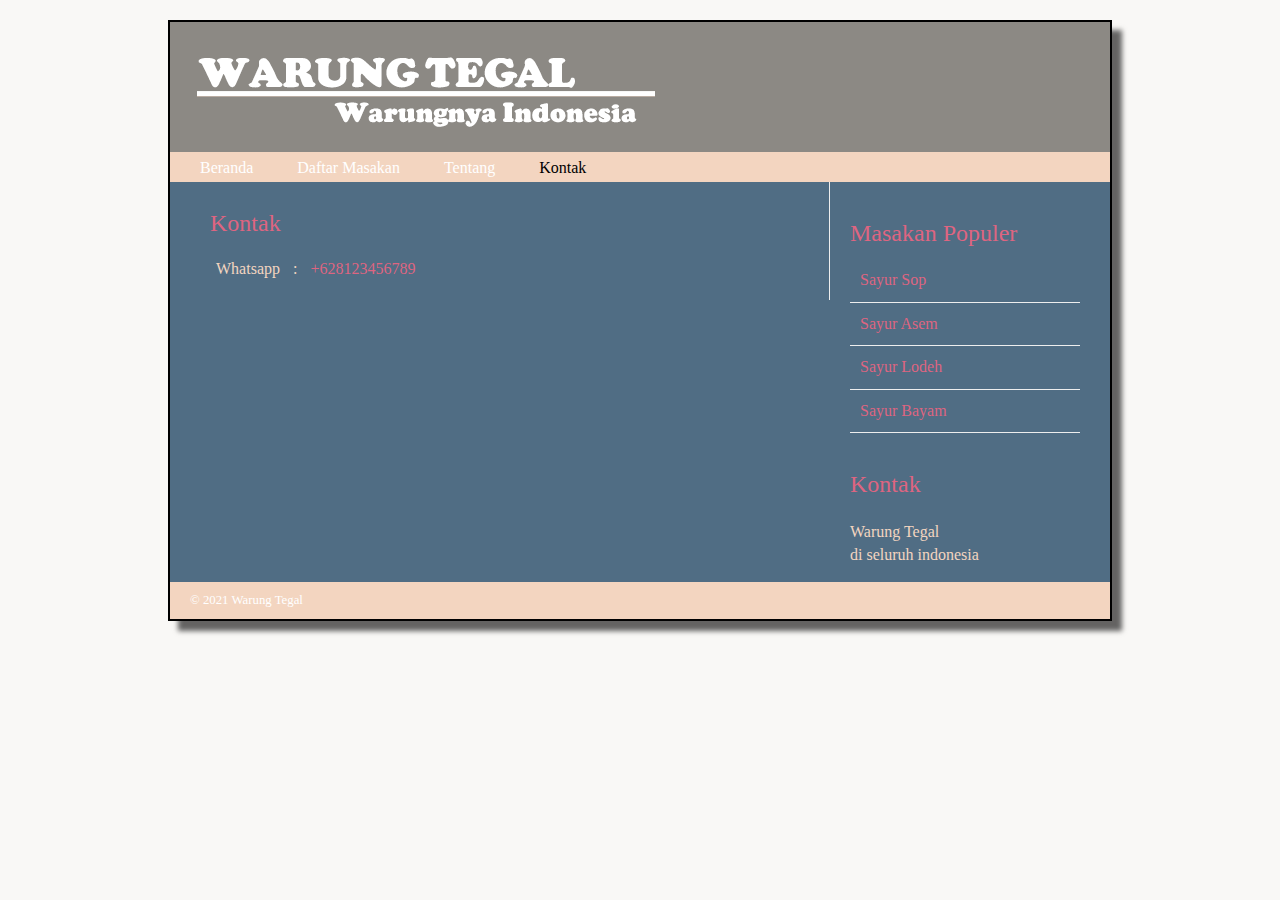
<file: kontak.html>
<!DOCTYPE html>
<html>
	<head>
		<title>Web Warung Tegal</title>
		<link rel="stylesheet" href="./style.css">
	</head>
	<body>
		<div class="wrapper">
			<header>
				<h1>Warung Tegal</h1>
				<nav>
					<ul>
						<li><a href="index.html">Beranda</a></li>
						<li><a href="daftar-masakan.html">Daftar Masakan</a></li>
						<li><a href="tentang.html">Tentang</a></li>
						<li><a href="kontak.html" class="current">Kontak</a></li>
					</ul>
				</nav>
			</header>
			<section class="courses">
				<article id="kontak" style="padding-left: 25px;">
                    <h2 style="color: #de6581; margin-top: 30px; margin-left: 15px;">Kontak</h2>
                    <table>
                        <tr class="wa">
                            <td><i class="fa fa-whatsapp fa-2x" aria-hidden="true"></i></td>
                            <td style="padding-left: 15px;"><p style="font-size: 16px;">Whatsapp</p></td>
                            <td style="padding-left: 10px;"><p style="font-size: 16px;">:</p></td>
                            <td style="padding-left: 10px;">
                                <a href="https://api.whatsapp.com/send?phone=+628123456789">
                                    <p style="font-size: 16px;">+628123456789</p>
                                </a>
                            </td>
                        </tr>
                    </table>
                </article>
			</section>
			<aside>
				<section class="popular-recipes">
					<h2>Masakan Populer</h2>
					<a href="#sayur-sop">Sayur Sop</a>
					<a href="#sayur-asem">Sayur Asem</a>
					<a href="#sayur-lodeh">Sayur Lodeh</a>
					<a href="#sayur-bayam">Sayur Bayam</a>
				</section>
				<section class="contact-details">
					<h2>Kontak</h2>
					<p>Warung Tegal<br />
						di seluruh indonesia
				</section>
			</aside>
			<footer>
				&copy; 2021 Warung Tegal
			</footer>
		</div><!-- .wrapper -->
	</body>
</html>
</file>
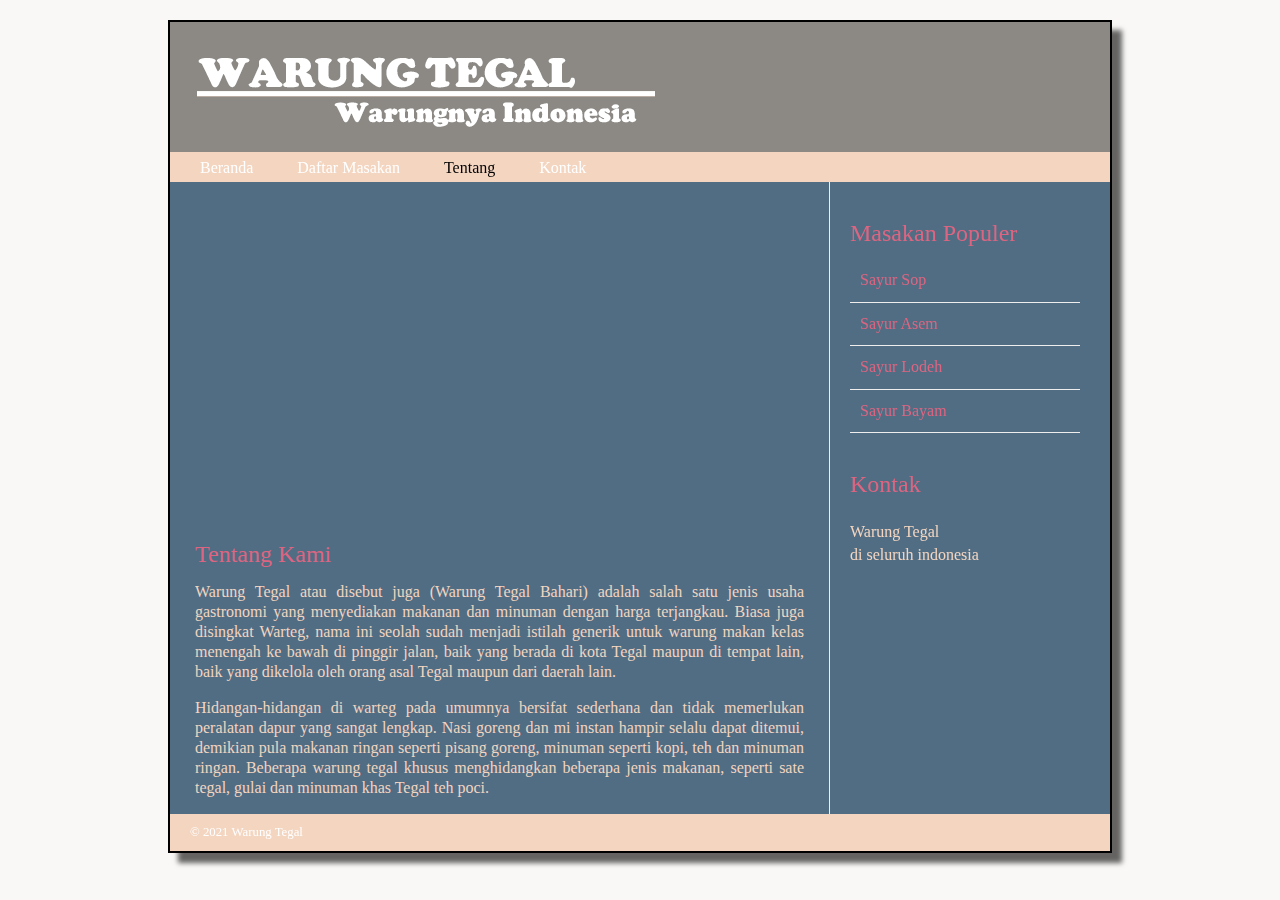
<file: tentang.html>
<!DOCTYPE html>
<html>
	<head>
		<title>Web Warung Tegal</title>
		<link rel="stylesheet" href="./style.css">
	</head>
	<body>
		<div class="wrapper">
			<header>
				<h1>Warung Tegal</h1>
				<nav>
					<ul>
						<li><a href="index.html">Beranda</a></li>
						<li><a href="daftar-masakan.html">Daftar Masakan</a></li>
						<li><a href="tentang.html" class="current">Tentang</a></li>
						<li><a href="kontak.html">Kontak</a></li>
					</ul>
				</nav>
			</header>
			<section class="courses">
                <iframe class="video" style="padding-left: 20px; padding-top: 30px;" width="615"  height="315" src="https://www.youtube.com/embed/jw4qxp3AD2I" title="YouTube video player" frameborder="0" allow="accelerometer; autoplay; clipboard-write; encrypted-media; gyroscope; picture-in-picture" allowfullscreen></iframe>
				<article id="tentang-kami" style="padding-left: 25px;">
                    <h2 style="color: #de6581">Tentang Kami</h2>
                    <p style="text-align: justify; line-height: 1.25; margin-right: 50px;">
                        Warung Tegal atau disebut juga (Warung Tegal Bahari) adalah salah satu jenis usaha gastronomi yang menyediakan makanan dan minuman dengan harga terjangkau. Biasa juga disingkat Warteg, nama ini seolah sudah menjadi istilah generik untuk warung makan kelas menengah ke bawah di pinggir jalan, baik yang berada di kota Tegal maupun di tempat lain, baik yang dikelola oleh orang asal Tegal maupun dari daerah lain. 
                    </p>
                    <p style="text-align: justify; line-height: 1.25; margin-right: 50px;">
                        Hidangan-hidangan di warteg pada umumnya bersifat sederhana dan tidak memerlukan peralatan dapur yang sangat lengkap. Nasi goreng dan mi instan hampir selalu dapat ditemui, demikian pula makanan ringan seperti pisang goreng, minuman seperti kopi, teh dan minuman ringan. Beberapa warung tegal khusus menghidangkan beberapa jenis makanan, seperti sate tegal, gulai dan minuman khas Tegal teh poci.
                    </p>
                </article>
			</section>
			<aside>
				<section class="popular-recipes">
					<h2>Masakan Populer</h2>
					<a href="#sayur-sop">Sayur Sop</a>
					<a href="#sayur-asem">Sayur Asem</a>
					<a href="#sayur-lodeh">Sayur Lodeh</a>
					<a href="#sayur-bayam">Sayur Bayam</a>
				</section>
				<section class="contact-details">
					<h2>Kontak</h2>
					<p>Warung Tegal<br />
						di seluruh indonesia
				</section>
			</aside>
			<footer>
				&copy; 2021 Warung Tegal
			</footer>
		</div><!-- .wrapper -->
	</body>
</html>
</file>
<file: style.css>
header, section, footer, aside, nav, article, figure, figcaption {
    display: block;
}
body {
    color: #f3d5c0;
    background-color: #f9f8f6;
    background-image: url("https://images.unsplash.com/photo-1531824475211-72594993ce2a?ixid=MnwxMjA3fDB8MHxwaG90by1wYWdlfHx8fGVufDB8fHx8&ixlib=rb-1.2.1&auto=format&fit=crop&w=1400&q=80");
    background-position: center;
    font-family: Georgia, Times, serif;
    line-height: 1.4em;
    margin: 0px;
}
.wrapper {
    width: 940px;
    margin: 20px auto 20px auto;
    border: 2px solid #000000;
    background-color: #506d84;
    box-shadow: 10px 10px 5px 0px rgba(0,0,0,0.60);
    -webkit-box-shadow: 10px 10px 5px 0px rgba(0,0,0,0.60);
    -moz-box-shadow: 10px 10px 5px 0px rgba(0,0,0,0.60);
}
header {
    height: 160px;
    background-image: url(images/header.png);
}
h1 {
    text-indent: -9999px;
    width: 940px;
    height: 130px;
    margin: 0px;
}
nav, footer {
    clear: both;
    color: #ffffff;
    background-color: #f3d5c0;
    height: 30px;
}
nav ul {
    margin: 0px;
    padding: 5px 0px 5px 30px;
}
nav li {
    display: inline;
    margin-right: 40px;
}
nav li a {
    color: #ffffff;
}
nav li a:hover, nav li a.current {
    color: #000000;
}
section.courses {
    float: left;
    width: 659px;
    border-right: 1px solid #eeeeee;
}
article {
    clear: both;
    overflow: auto;
    width: 100%;
}
hgroup {
    margin-top: 40px;
}
figure {
    float: left;
    width: 290px;
    height: 220px;
    padding: 5px;
    margin: 20px;
    border: 1px solid #eeeeee;
    box-shadow: 9px 9px 16px 0px rgba(0,0,0,0.39);
    -webkit-box-shadow: 9px 9px 16px 0px rgba(0,0,0,0.39);
    -moz-box-shadow: 9px 9px 16px 0px rgba(0,0,0,0.39);
}
figcaption {
    font-size: 90%;
    text-align: center;
    font-style: oblique;
}
aside {
    width: 230px;
    float: left;
    padding: 0px 0px 0px 20px;
}
aside section a {
    display: block;
    padding: 10px;
    border-bottom: 1px solid #eeeeee;
}
aside section a:hover {
    color: #985d6a;
    background-color: #efefef;
}
a {
    color: #de6581;
    text-decoration: none;
}
h1, h2, h3 {
    font-weight: normal;
}
h2 {
    margin: 10px 0px 5px 0px;
    padding: 0px;
}
h3 {
    margin: 0px 0px 10px 0px;
    color: #de6581;
}
aside h2 {
    padding: 30px 0px 10px 0px;
    color: #de6581;
}
footer {
    font-size: 80%;
    padding: 7px 0px 0px 20px;
}
</file>
